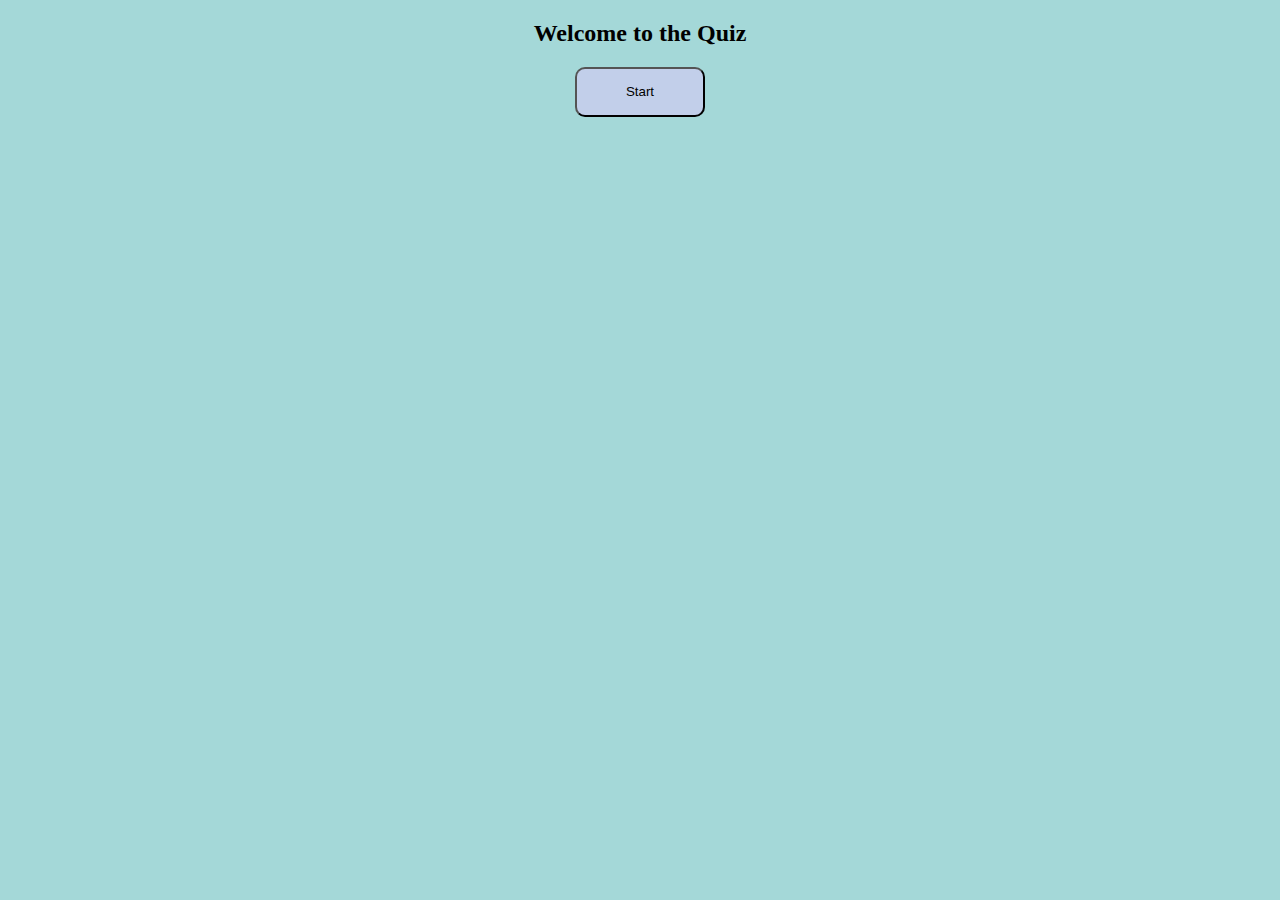
<file: index.html>
<!DOCTYPE html>
<html lang="en">
<head>
    <meta charset="UTF-8">
    <meta http-equiv="X-UA-Compatible" content="IE=edge">
    <meta name="viewport" content="width=device-width, initial-scale=1.0">
    <title>Quiz Pop</title>
    <link rel="stylesheet" href="styles.css">
</head>
<body>
    <!-- Start Page -->
    <div class="start">
        <h2>Welcome to the Quiz </h2>
        <a href="./quizStart.html">
            <div class="buttons">
                <Button id="start-btn">Start</Button>
            </div>
        </a>
    </div>
</body>
</html>
</file>
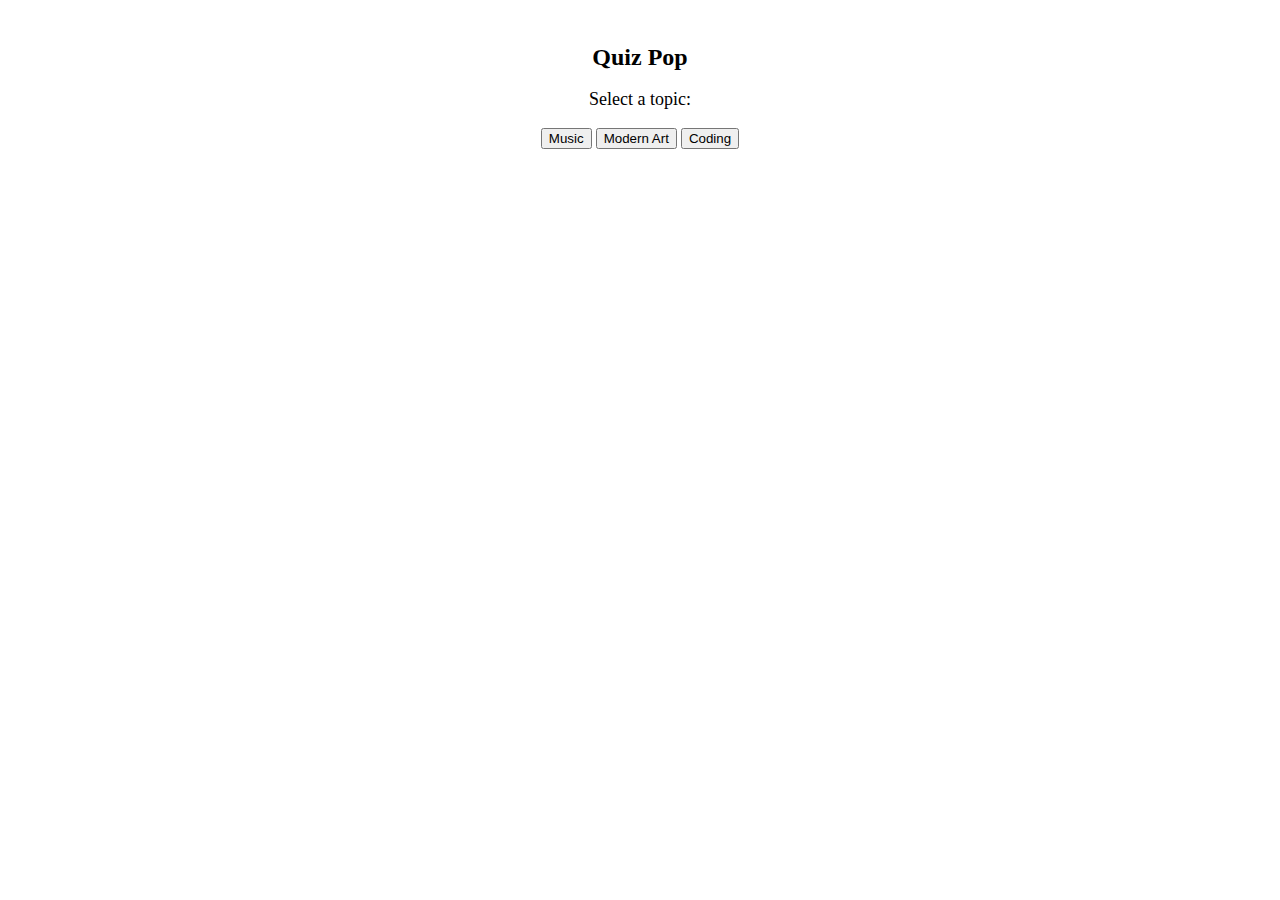
<file: juhi.html>
<!DOCTYPE html>
<html>
<head>
  <title>Quiz Pop</title>
  <style>
    .container {
      max-width: 600px;
      margin: 0 auto;
      padding: 20px;
      text-align: center;
    }

    h1 {
      font-size: 24px;
    }

    p {
      font-size: 18px;
    }

    .options button {
      display: block;
      width: 100%;
      margin-bottom: 10px;
      padding: 10px;
      font-size: 16px;
    }

    .options button.selected {
      background-color: #4CAF50;
      color: white;
    }
  </style>
</head>
<body>
  <div class="container">
    <h1>Quiz Pop</h1>
    <p>Select a topic:</p>
    <button id="musicButton">Music</button>
    <button id="artButton">Modern Art</button>
    <button id="codingButton">Coding</button>
  </div>

  <script>
    // Quiz data
    const data = {
      Music: [
        {
          question: "Who is known as the King of Pop?",
          options: ["Michael Jackson", "Elvis Presley", "Madonna", "Frank Sinatra"],
          answer: "Michael Jackson"
        },
        {
          question: "Which band performed the hit song 'Stairway to Heaven'?",
          options: ["The Beatles", "Led Zeppelin", "Queen", "Pink Floyd"],
          answer: "Led Zeppelin"
        },
        {
          question: "Which singer-songwriter is known for the hit song 'Thinking Out Loud'?",
          options: ["Bruno Mars", "Ed Sheeran", "Justin Bieber", "Adele"],
          answer: "Ed Sheeran"
        }
      ],
      "Modern-Art": [
        {
          question: "Who painted the 'Mona Lisa'?",
          options: ["Leonardo da Vinci", "Vincent van Gogh", "Pablo Picasso", "Michelangelo"],
          answer: "Leonardo da Vinci"
        },
        {
          question: "Which artist is famous for the painting 'The Persistence of Memory'?",
          options: ["Salvador Dalí", "Claude Monet", "Georgia O'Keeffe", "Andy Warhol"],
          answer: "Salvador Dalí"
        },
        {
          question: "Who is the creator of the sculpture 'The Thinker'?",
          options: ["Auguste Rodin", "Henry Moore", "Alexander Calder", "Louise Bourgeois"],
          answer: "Auguste Rodin"
        }
      ],
      Coding: [
        {
          question: "Which programming language is used to build web pages?",
          options: ["Java", "Python", "HTML", "C++"],
          answer: "HTML"
        },
        {
          question: "What does CSS stand for?",
          options: ["Cascading Style Sheets", "Creative Style Sheets", "Computer Style Sheets", "Colorful Style Sheets"],
          answer: "Cascading Style Sheets"
        },
        {
          question: "What is the symbol used for single-line comments in most programming languages?",
          options: ["#", "//", "'", "--"],
          answer: "//"
        }
      ]
    };

    let currentQuestion = 0;
    let score = 0;

    // Function to load the question and options

    function loadQuestion() {
      const questionElement = document.getElementById("question");
      const optionsElement = document.getElementById("options");
      const question = data[localStorage.getItem("quizTopic")][currentQuestion].question;
      const options = data[localStorage.getItem("quizTopic")][currentQuestion].options;

      questionElement.innerHTML = question;
      optionsElement.innerHTML = "";

      for (let i = 0; i < options.length; i++) {
        const option = document.createElement("button");
        option.innerHTML = options[i];
        option.addEventListener("click", function() {
          selectOption(this);
        });
        optionsElement.appendChild(option);
      }
    }

    // Function to handle option selection
    function selectOption(option) {
      const options = document.getElementById("options").getElementsByTagName("button");

      for (let i = 0; i < options.length; i++) {
        options[i].classList.remove("selected");
      }

      option.classList.add("selected");
    }

    // Function to load the next question
    function loadNextQuestion() {
      const optionsElement = document.getElementById("options");
      const selectedOption = optionsElement.getElementsByClassName("selected")[0];
      const answer = data[localStorage.getItem("quizTopic")][currentQuestion].answer;

      // Check if selected answer is correct
      if (selectedOption.innerHTML === answer) {
        score++;
      }

      // Move to the next question
      currentQuestion++;

      // Check if the quiz is completed
      if (currentQuestion === data[localStorage.getItem("quizTopic")].length) {
        // Display final score
        const container = document.querySelector(".container");
        container.innerHTML = "<h1>Quiz Completed!</h1><p>Your Score: " + score + "</p>";

        // Store the score in localStorage
        localStorage.setItem("quizScore", score);
      } else {
        loadQuestion();
      }
    }

    // Function to load the topic selection
    function loadTopicSelection() {
      const musicButton = document.getElementById("musicButton");
      const artButton = document.getElementById("artButton");
      const codingButton = document.getElementById("codingButton");

      musicButton.addEventListener("click", function() {
        localStorage.setItem("quizTopic", "Music");
        startQuiz();
      });

      artButton.addEventListener("click", function() {
        localStorage.setItem("quizTopic", "Modern-Art");
        startQuiz();
      });

      codingButton.addEventListener("click", function() {
        localStorage.setItem("quizTopic", "Coding");
        startQuiz();
      });
    }

    // Function to start the quiz
    function startQuiz() {
      currentQuestion = 0;
      score = 0;
      loadQuestion();
    }

    // Load the topic selection
    loadTopicSelection();
    
  </script>
</body>
</html>
</file>
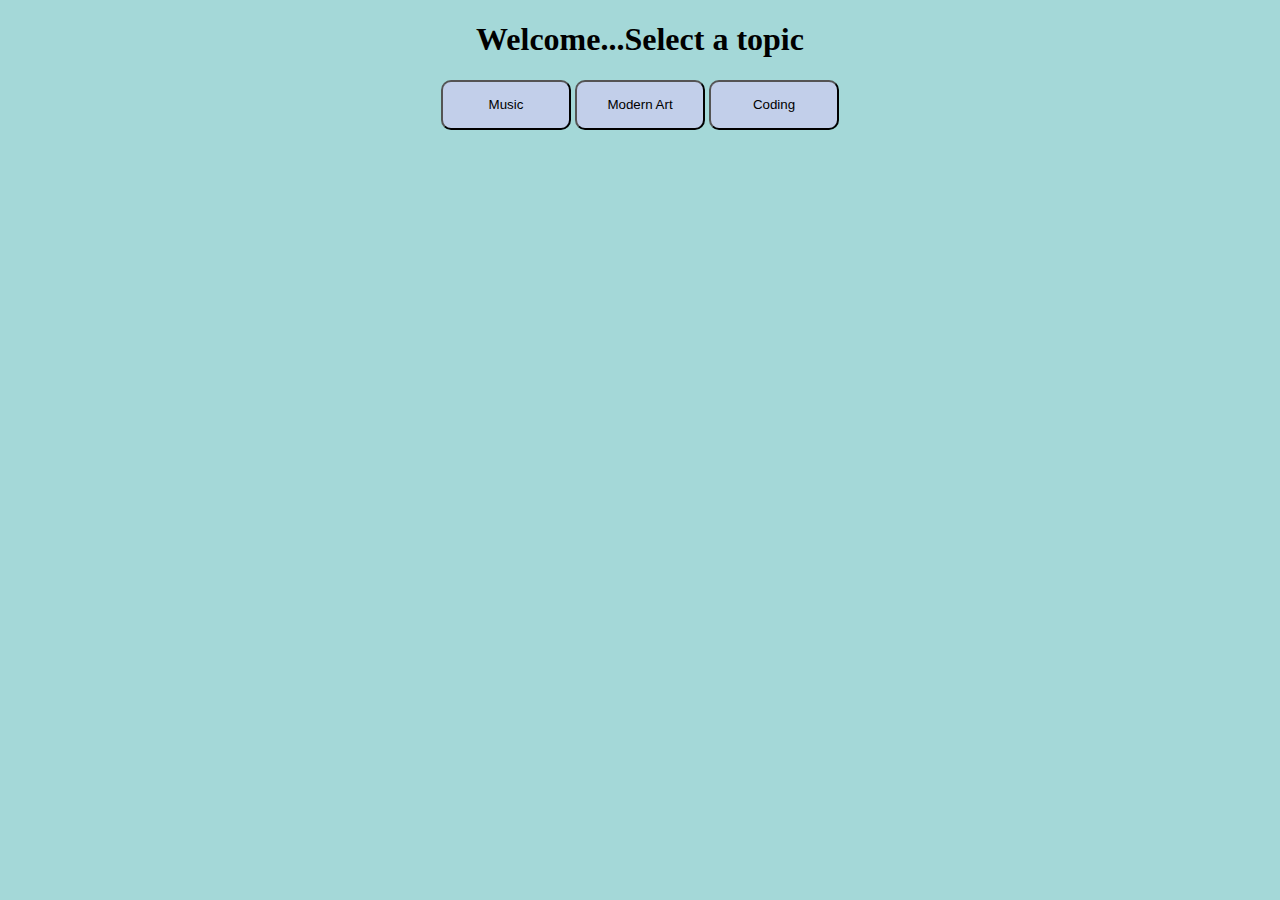
<file: quizStart.html>
<!DOCTYPE html>
<html lang="en">
<head>
    <meta charset="UTF-8">
    <meta http-equiv="X-UA-Compatible" content="IE=edge">
    <meta name="viewport" content="width=device-width, initial-scale=1.0">
    <title>Topic Selection</title>
    <link rel="stylesheet" href="styles.css">
</head>
<body>
    <h1>Welcome...Select a topic</h1>
    <div class="selectionTab">
        <div class="topic">
            <button id="selection-btn">Music</button>
            <button id="selection-btn">Modern Art</button>
            <button id="selection-btn">Coding</button>
        </div>
    </div>
</body>
</html>
</file>
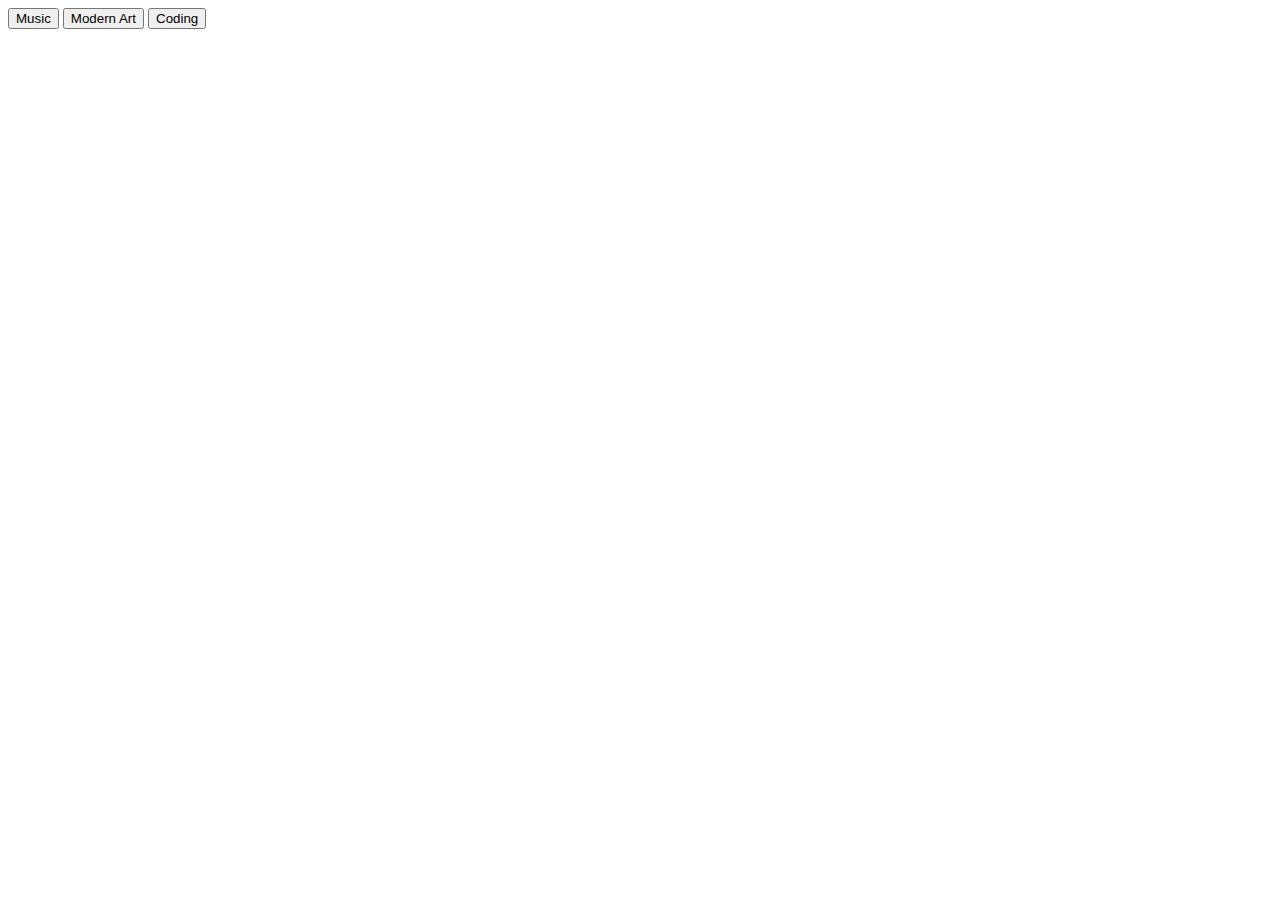
<file: 1.0/test.html>
<!DOCTYPE html>
<html>
<head>
  <title>Quiz</title>
</head>
<body>
  <div id="category-buttons">
    <button onclick="displayQuestions('music')">Music</button>
    <button onclick="displayQuestions('modern-art')">Modern Art</button>
    <button onclick="displayQuestions('coding')">Coding</button>
  </div>
  <div id="questions-container"></div>

  <script src="text.js"></script>
</body>
</html>
</file>
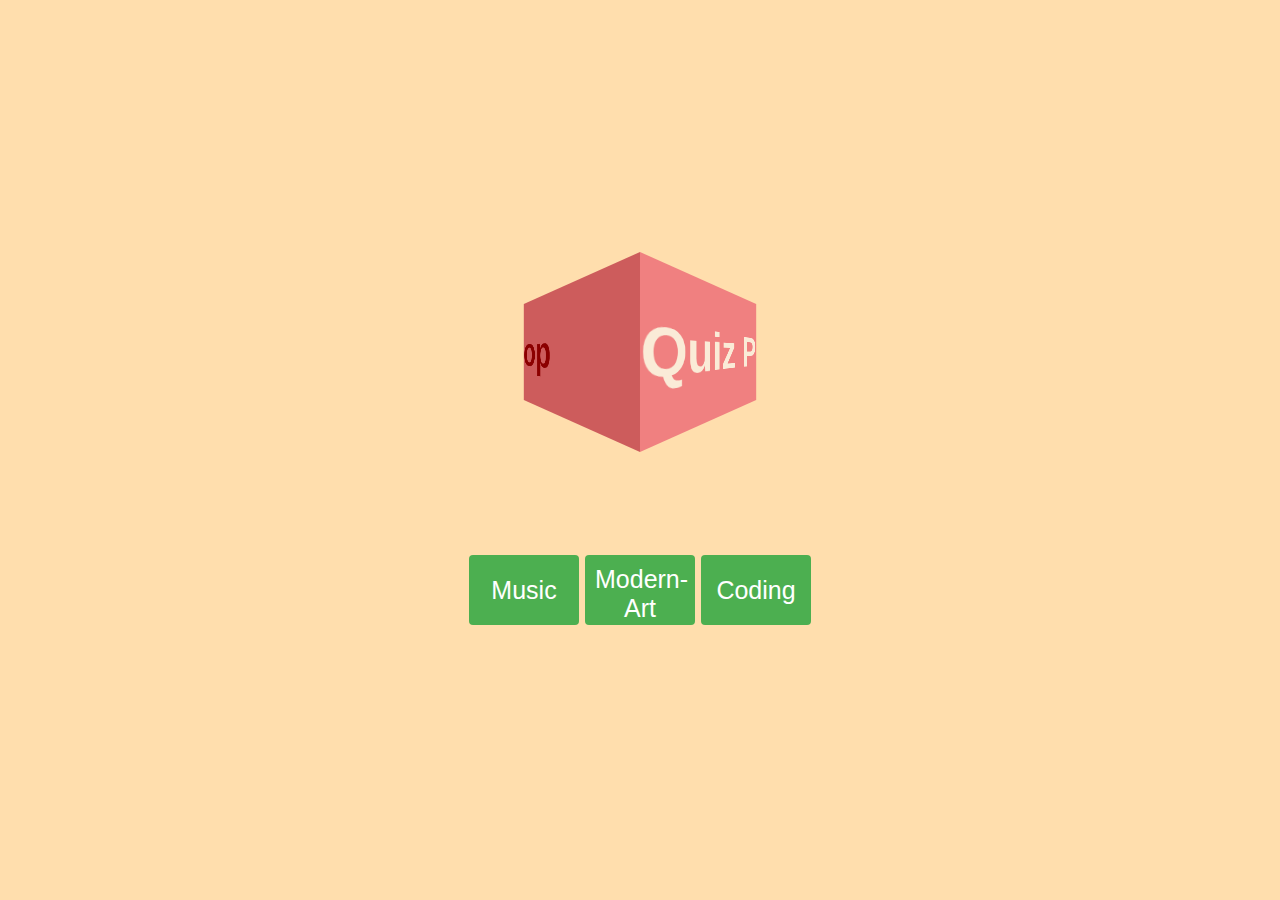
<file: codechasers - final/quizApp.html>
<!DOCTYPE html>
<html lang="en">
<head>
    <title>Quiz App</title>
    <meta charset="UTF-8">
    <meta name="viewport" content="width=device-width, initial-scale=1.0">
    <link rel="stylesheet" type="text/css" href="styles.css">
  </head>
<body>
    <div  class="container">
        <div id="box" class="box">
            <div class="inner">
              <span>Quiz Pop</span>
            </div>
            <div class="inner">
              <span>Quiz Pop</span>
            </div>
          </div>
    <div id="category-buttons" class="category-buttons">
    </div>
    <div id="quiz-container" class="quiz-container">
      <h2 id="category-title" class="category-title"></h2>
      <p id="question-text" class="question-text"></p>
      <div id="options-container" class="options-container">
      </div>
      <div class="navigation-buttons">
        <button id="prev-button">Previous</button>
        <button id="next-button">Next</button>
        <button id="submit-button" class="submit-button">Submit</button>
      </div>
    </div>
  </div>
  <div style="text-align: center;"id="score-container"></div>
  <!-- Pop-up container -->
  <div class="popup-container" id="popupContainer">
    <!-- Pop-up content -->
    <div class="popup-content">
        <!-- Close button -->
        <span class="popup-close" onclick="window.location.reload()">&times;</span>
        <!-- Pop-up text -->
        <p id="popup-text" class="popup-text"></p>
        <!-- Pop-up action button -->
        <button class="popup-action" onclick="window.location.reload()">Close</button>
    </div>
  </div>
  <script src="script.js"></script>
</body>
</html>
</file>
<file: styles.css>
body{
    text-align: center;
    background-color: #A4D8D8;
}
button{
    color: black;
    width: 130px;
    height: 50px;
    background-color: #c2cfea;
    border-radius: 10px;   
}
#start-btn:hover{
    background: #ff96ad;
    box-shadow:  0 0 5px #ff96ad,  0 0 25px #ff96ad, 0 0 50px #ff96ad, 0 0 200px #ff96ad;
    cursor: pointer;
}
#selection-btn:hover{
    background: #ff96ad;
    box-shadow:  0 0 5px #ff96ad,  0 0 25px #ff96ad, 0 0 50px #ff96ad, 0 0 200px #ff96ad;
    cursor: pointer;
}
</file>
<file: codechasers - final/styles.css>
* 
{
    box-sizing: border-box;
    margin: 0;
    padding: 0;
  }

  body {
    font-family: Arial, sans-serif;
    background-color:white;
  }

  .container {
    max-width: 800px;
    margin: 0 auto;
    padding: 20px;
  }

  .category-buttons {
    display: flex;
    flex-wrap: wrap;
    justify-content: center;
    margin-bottom: 20px;
    padding-top: 100px;
  }

  .category-button {
    margin: 3px;
    font-size: 25px;
    border-radius: 4px;
    width:110px;
    height: 70px;
    padding: 10px 10px;
    border: none;
    background-color:#4caf50;
    color: white;
    cursor: pointer;
    transition: background-color 0.3s ease;
    /* display: flex; */
  }

  .quiz-container {
    display: none;
    text-align: center;
    font-family: Arial, sans-serif;
    padding: 20px;
  }

  .category-title {
    font-size: 24px;
    color: #333333;
    margin-bottom: 10px;
  }

  .question-text {
    font-size: 18px;
    color: #555555;
    margin-bottom: 20px;
  }

  .options-container {
    display: flex;
    flex-direction: column;
    align-items: flex-start;
    margin-bottom: 20px;
  }

  .option-container {
    display: flex;
    align-items: center;
    margin-bottom: 10px;
  }

  .option-container label {
    font-size: 16px;
    color: #444444;
}

  .option-container input[type="radio"] {
    margin-right: 10px;
  }

  .navigation-buttons {
    display: flex;
    justify-content: space-between;
  }

  .navigation-buttons button {
    padding: 10px 20px;
    font-size: 16px;
    background-color: #4caf50;
    color: #fff;
    border: none;
    border-radius: 4px;
    cursor: pointer;
  }

  .navigation-buttons button:disabled {
    background-color: #ccc;
    cursor: not-allowed;
  }

  .submit-button {
    /* display: none; */
    padding: 10px 20px;
    background-color: #FF5733;
    color: #FFFFFF;
    border: none;
    border-radius: 4px;
    font-size: 16px;
    cursor: pointer;
  }
button {
    padding: 10px 20px;
    border: none;
    background-color: #4CAF50;
    color: white;
    font-size: 16px;
    cursor: pointer;
    transition: background-color 0.3s ease;
  }
  
  button:hover {
    background-color: #2974ba;
  }
  
  button:disabled {
    background-color: #ccc;
    cursor: not-allowed;
  }
  
  /* Page Transition Animation */
  .container {
    transition: opacity 0.3s ease;
  }
  
  .container.hidden {
    opacity: 0;
  }
  /* Button Styles */
.button-container {
    display: flex;
    justify-content: space-between;
    margin-top: 20px;
  }
  
  .button-container button {
    flex: 1;
    margin: 0 5px;
  }

  .popup-container {
    display: none;
    position: fixed;
    top: 0;
    left: 0;
    width: 100%;
    height: 100%;
    background-color: rgba(0, 0, 0, 0.8);
    z-index: 9999;
}

/* Style for the pop-up content */
.popup-content {
    position: absolute;
    top: 50%;
    left: 50%;
    transform: translate(-50%, -50%);
    width: 400px;
    max-width: 90%;
    background-color: #FFFFFF;
    border-radius: 8px;
    padding: 20px;
    box-shadow: 0 0 10px rgba(0, 0, 0, 0.2);
}

/* Style for the close button */
.popup-close {
    position: absolute;
    top: 10px;
    right: 10px;
    color: #888888;
    font-size: 18px;
    cursor: pointer;
}

/* Style for the pop-up content text */
.popup-text {
    font-size: 18px;
    color: #333333;
    margin-bottom: 20px;
}

/* Style for the pop-up action button */
.popup-action {
    padding: 10px 20px;
    background-color:tomato;
    color: #FFFFFF;
    border: none;
    border-radius: 4px;
    font-size: 20px;
    cursor: pointer;
}

/* Style for the overlay when pop-up is active */
body.popup-active {
    overflow: hidden;
}

html,
body {
	height: 100%;
	display: flex;
	align-items: center;
	justify-content: center;
	background-color: navajowhite;
}

.box {
	display: flex;
}

.box .inner {
	width: 250px;
	height: 200px;
	line-height: 200px;
	font-size: 5em;
	font-family: sans-serif;
	font-weight: bold;
	white-space: nowrap;
	overflow: hidden;
}

.box .inner:first-child {
	background-color: indianred;
	color: darkred;
	transform-origin: right;
	transform: perspective(60px) rotateY(-15deg);
}

.box .inner:last-child {
	background-color: lightcoral;
	color: antiquewhite;
	transform-origin: left;
	transform: perspective(60px) rotateY(15deg);
}

.box .inner span {
	position: absolute;
	animation: marquee 5s linear infinite;
}

.box .inner:first-child span {
	animation-delay: 2.5s;
	left: -100%;
}

@keyframes marquee {
	from {
		left: 100%;
	}

	to {
		left: -100%;
	}
}
</file>
